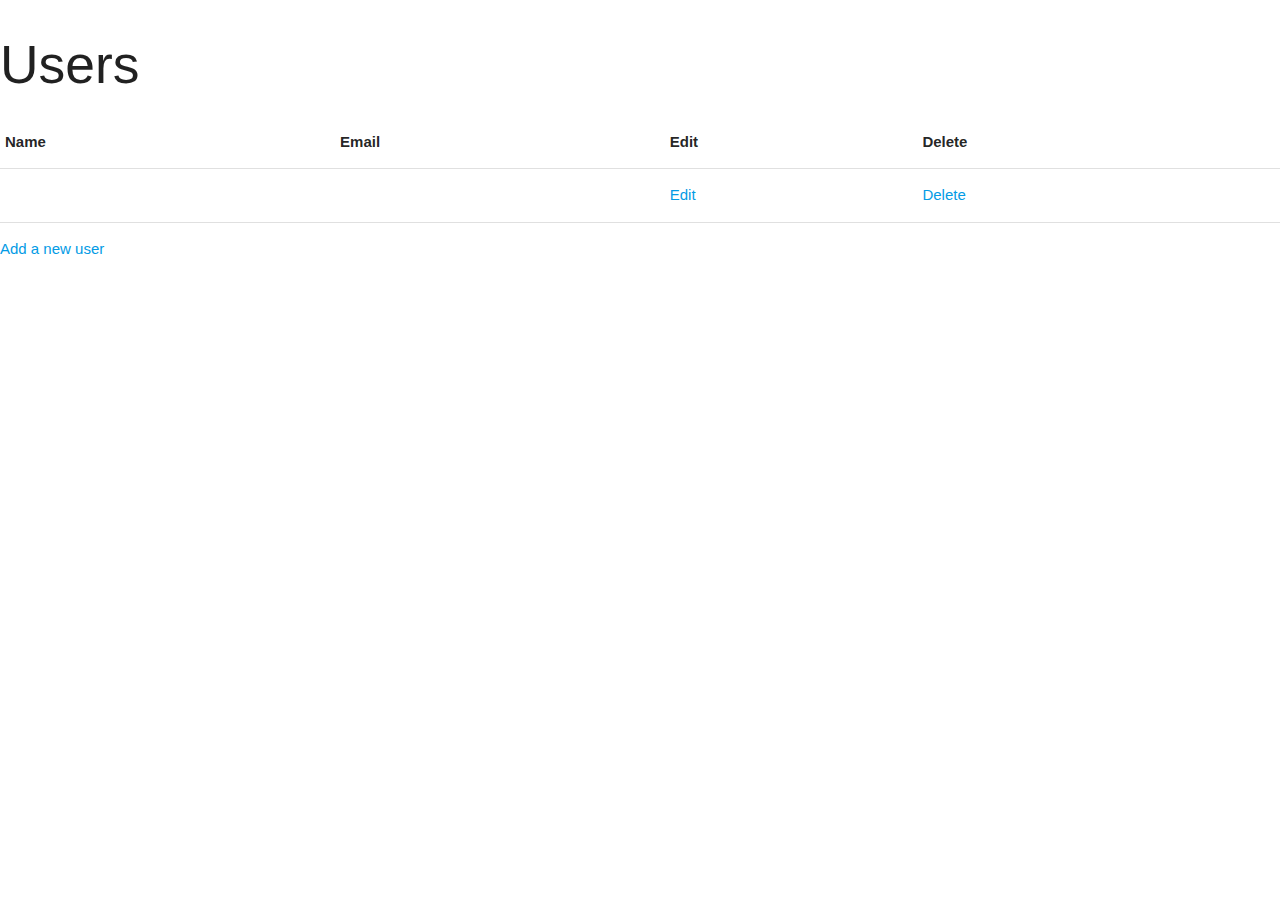
<file: crud-user/src/main/resources/templates/index.html>
<!DOCTYPE html>
<html>
<head>
<meta charset="ISO-8859-1">

<title>Insert title here</title>
<link href="../static/css/style.css" th:href="@{/css/style.css}"
	rel="stylesheet" />
<link href="../static/css/materialize.min.css"
	th:href="@{/css/materialize.min.css}" rel="stylesheet" />
<script type="text/javascript" th:src="@{/js/materialize.min.js}"></script>
</head>
<body>
	<div th:switch="${users}">
		<div th:case="*">
			<h2>Users</h2>
			<table>
				<thead>
					<tr>
						<th>Name</th>
						<th>Email</th>
						<th>Edit</th>
						<th>Delete</th>
					</tr>
				</thead>
				<tbody>
					<tr th:each="user : ${users}">
						<td th:text="${user.name}"></td>
						<td th:text="${user.email}"></td>
						<td><a th:href="@{/edit/{id}(id=${user.id})}">Edit</a></td>
						<td><a th:href="@{/delete/{id}(id=${user.id})}">Delete</a></td>
					</tr>
				</tbody>
			</table>
		</div>
		<p>
			<a href="/singup">Add a new user</a>
		</p>
	</div>
</body>
</html>
</file>
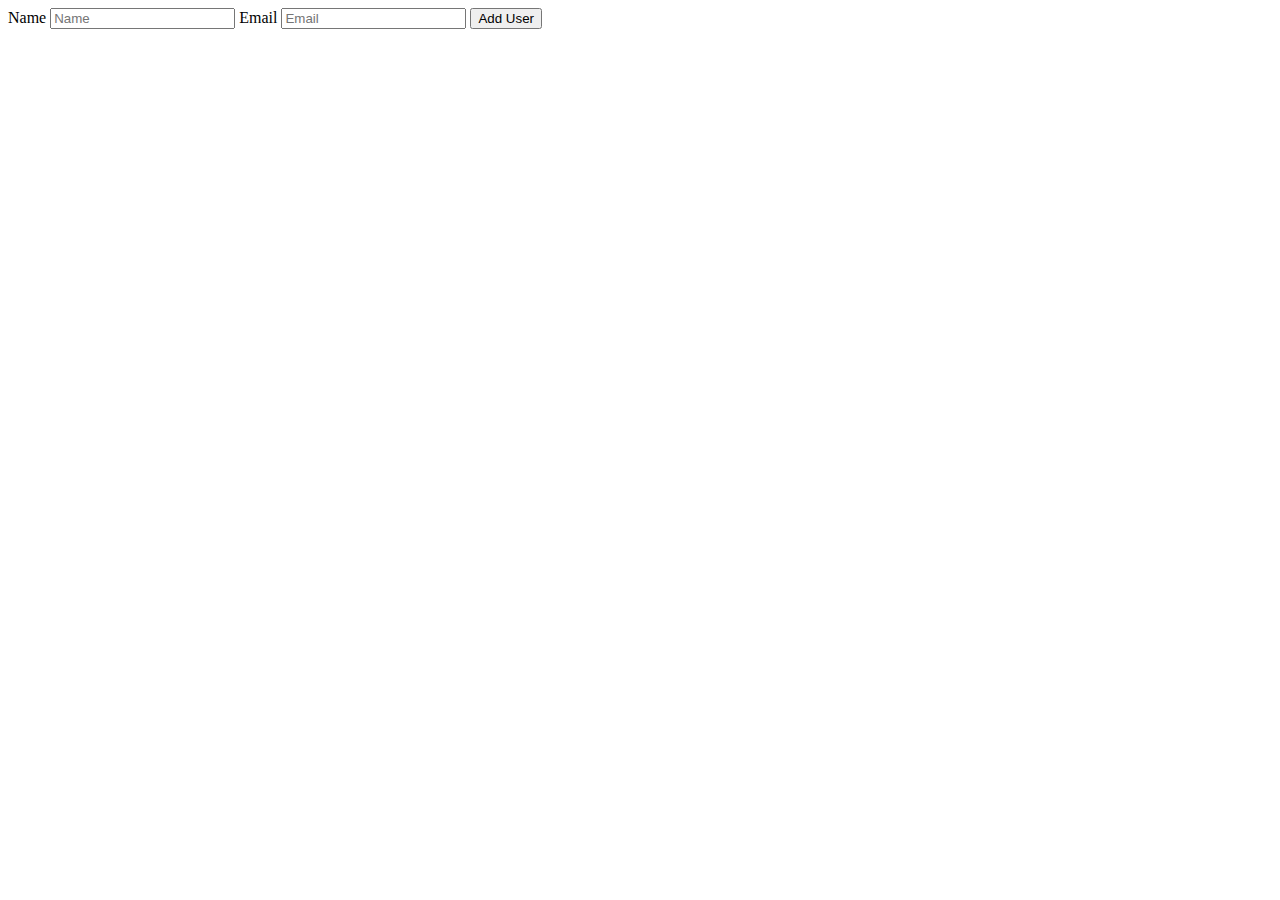
<file: crud-user/src/main/resources/templates/add-user.html>
<!DOCTYPE html>
<html>
<head>
<meta charset="ISO-8859-1">
<title>Insert title here</title>
</head>
<body>
	<form action="#" th:action="@{/adduser}" th:object="${user}"
		method="post">
		<label for="name">Name</label> <input type="text" th:field="*{name}"
			id="name" placeholder="Name"> <span
			th:if="${#fields.hasErrors('name')}" th:errors="*{name}"></span> <label
			for="email">Email</label> <input type="text" th:field="*{email}"
			id="email" placeholder="Email"> <span
			th:if="${#fields.hasErrors('email')}" th:errors="*{email}"></span> <input
			type="submit" value="Add User">
	</form>
</body>
</html>
</file>
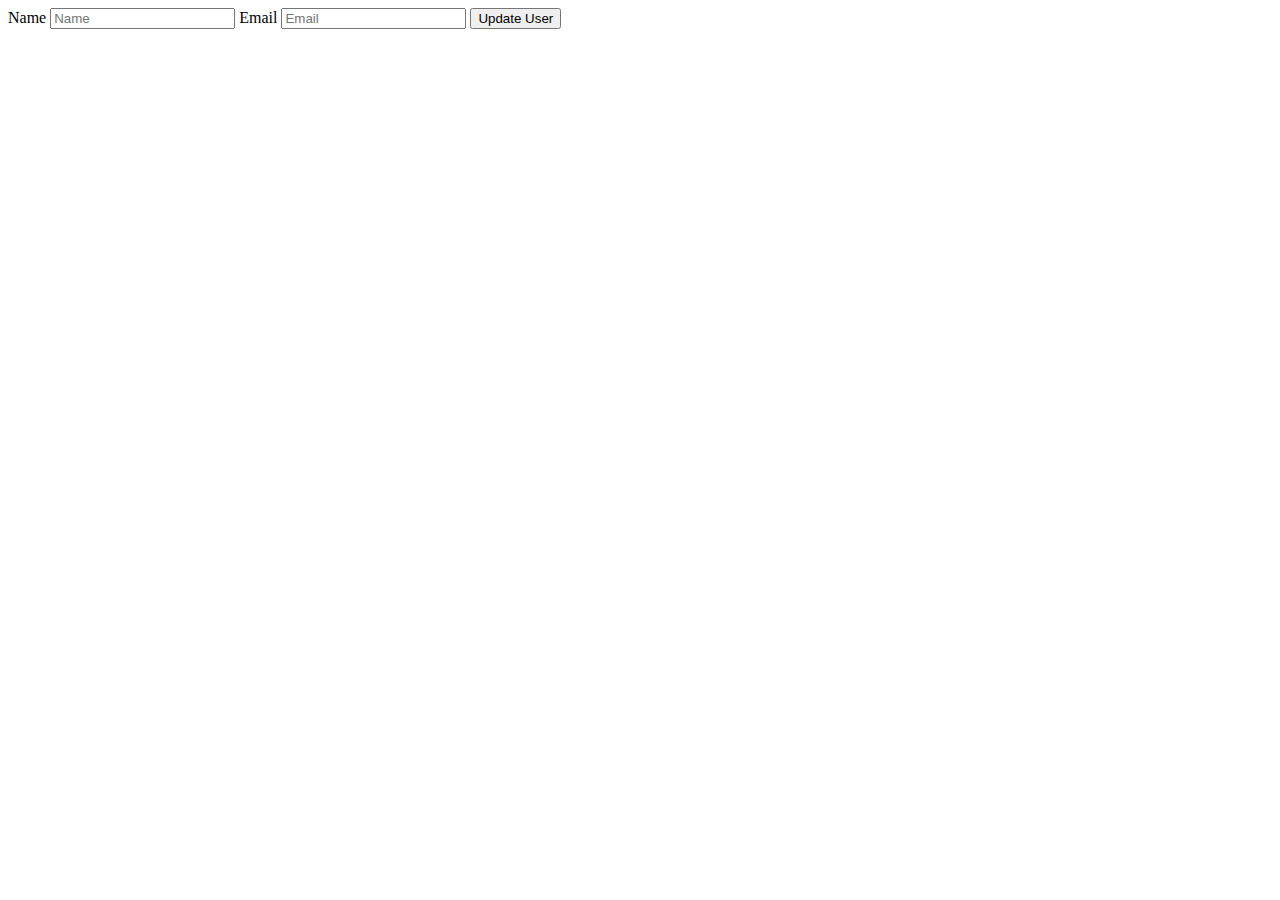
<file: crud-user/src/main/resources/templates/update-user.html>
<!DOCTYPE html>
<html>
<head>
<meta charset="ISO-8859-1">
<title>Insert title here</title>
</head>
<body>
	<form action="#" th:action="@{/update/{id}(id=${user.id})}"
		th:object="${user}" method="post">
		<label for="name">Name</label> <input type="text" th:field="*{name}"
			id="name" placeholder="Name"> <span
			th:if="${#fields.hasErrors('name')}" th:errors="*{name}"></span> <label
			for="email">Email</label> <input type="text" th:field="*{email}"
			id="email" placeholder="Email"> <span
			th:if="${#fields.hasErrors('email')}" th:errors="*{email}"></span> <input
			type="submit" value="Update User">
	</form>
</body>
</html>
</file>
